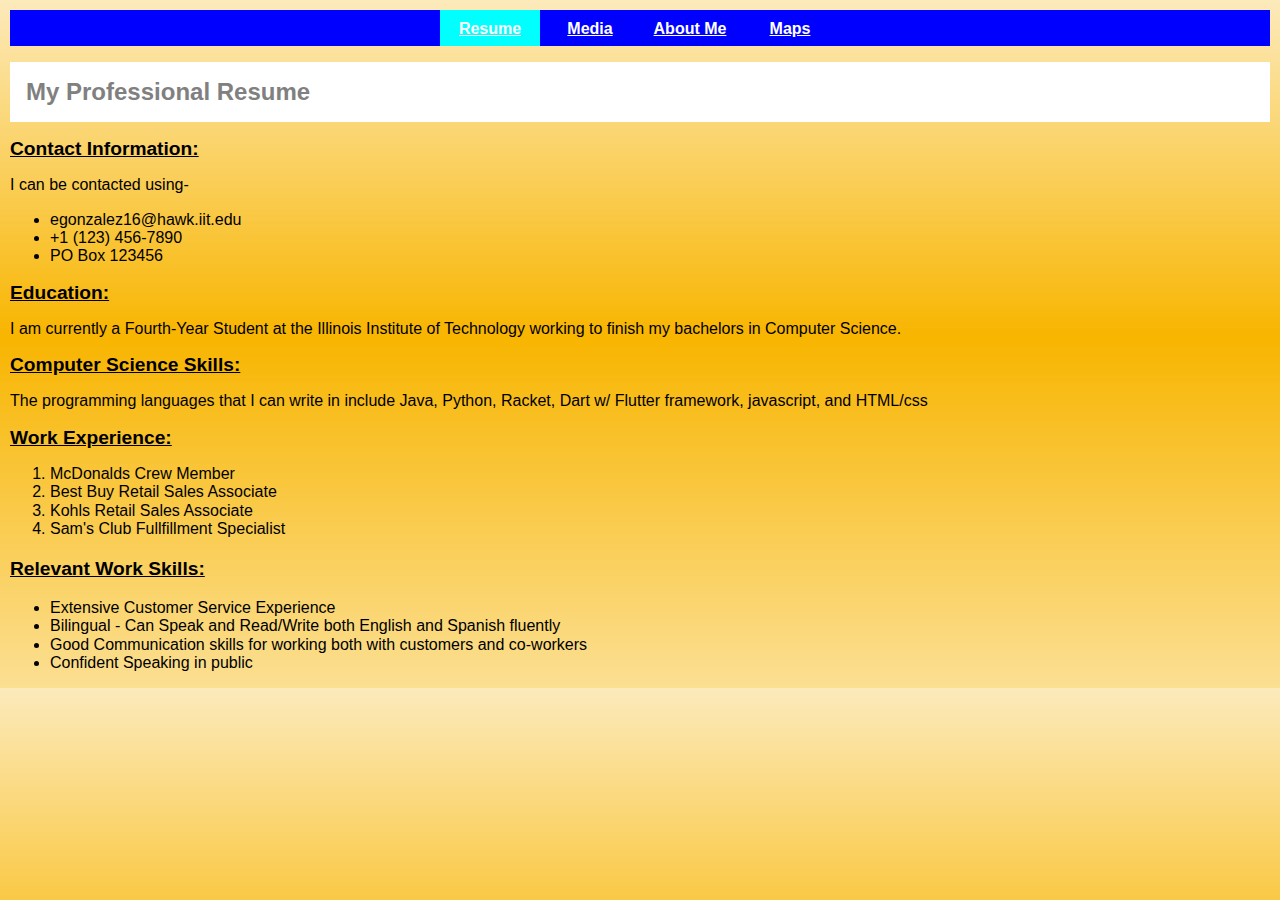
<file: index.html>
<!DOCTYPE html>
<html lang="en">
<head>
  <meta charset="utf-8">
  <title>Project 1 index</title>
  <link rel="stylesheet" type="text/css" href="css/normalize.css">
  <link rel="stylesheet" type="text/css" href="css/style.css">
  <script async src="js/script.js"></script>
</head>
<body>
  <nav>
    <div id="navbar-container" class="container">
      <ul>
        <li id="onpage"><a href="index.html">Resume</a></li>
        <li><a href="page2.html">Media</a></li>
        <li><a href="page3.html">About Me</a></li>
        <li><a href="page4.html">Maps</a></li>
      </ul>
    </div>
  </nav>
  <h1>My Professional Resume</h1>
  <h2>Contact Information:</h2>
  <section id="contact">
    <p>I can be contacted using-</p>
    <ul>
      <li>egonzalez16@hawk.iit.edu</li>
      <li>+1 (123) 456-7890</li>
      <li>PO Box 123456</li>
    </ul>
  </section>
  <h2>Education:</h2>
  <section id="education">
    <p>I am currently a Fourth-Year Student at the Illinois Institute of Technology working to finish my bachelors in Computer Science.</p>
    <h2>Computer Science Skills:</h2>
    <p>The programming languages that I can write in include Java, Python, Racket, Dart w/ Flutter framework, javascript, and HTML/css</p>
    <h2>Work Experience:</h2>
    <ol>
      <li>McDonalds Crew Member</li>
      <li>Best Buy Retail Sales Associate</li>
      <li>Kohls Retail Sales Associate</li>
      <li>Sam's Club Fullfillment Specialist</li>
    </ol>
  </section>
  <h3>Relevant Work Skills:</h3>
  <section id="skill">
    <ul>
      <li>Extensive Customer Service Experience</li>
      <li>Bilingual - Can Speak and Read/Write both English and Spanish fluently</li>
      <li>Good Communication skills for working both with customers and co-workers</li>
      <li>Confident Speaking in public</li>
    </ul>
  </section>
</body>
</html>
</file>
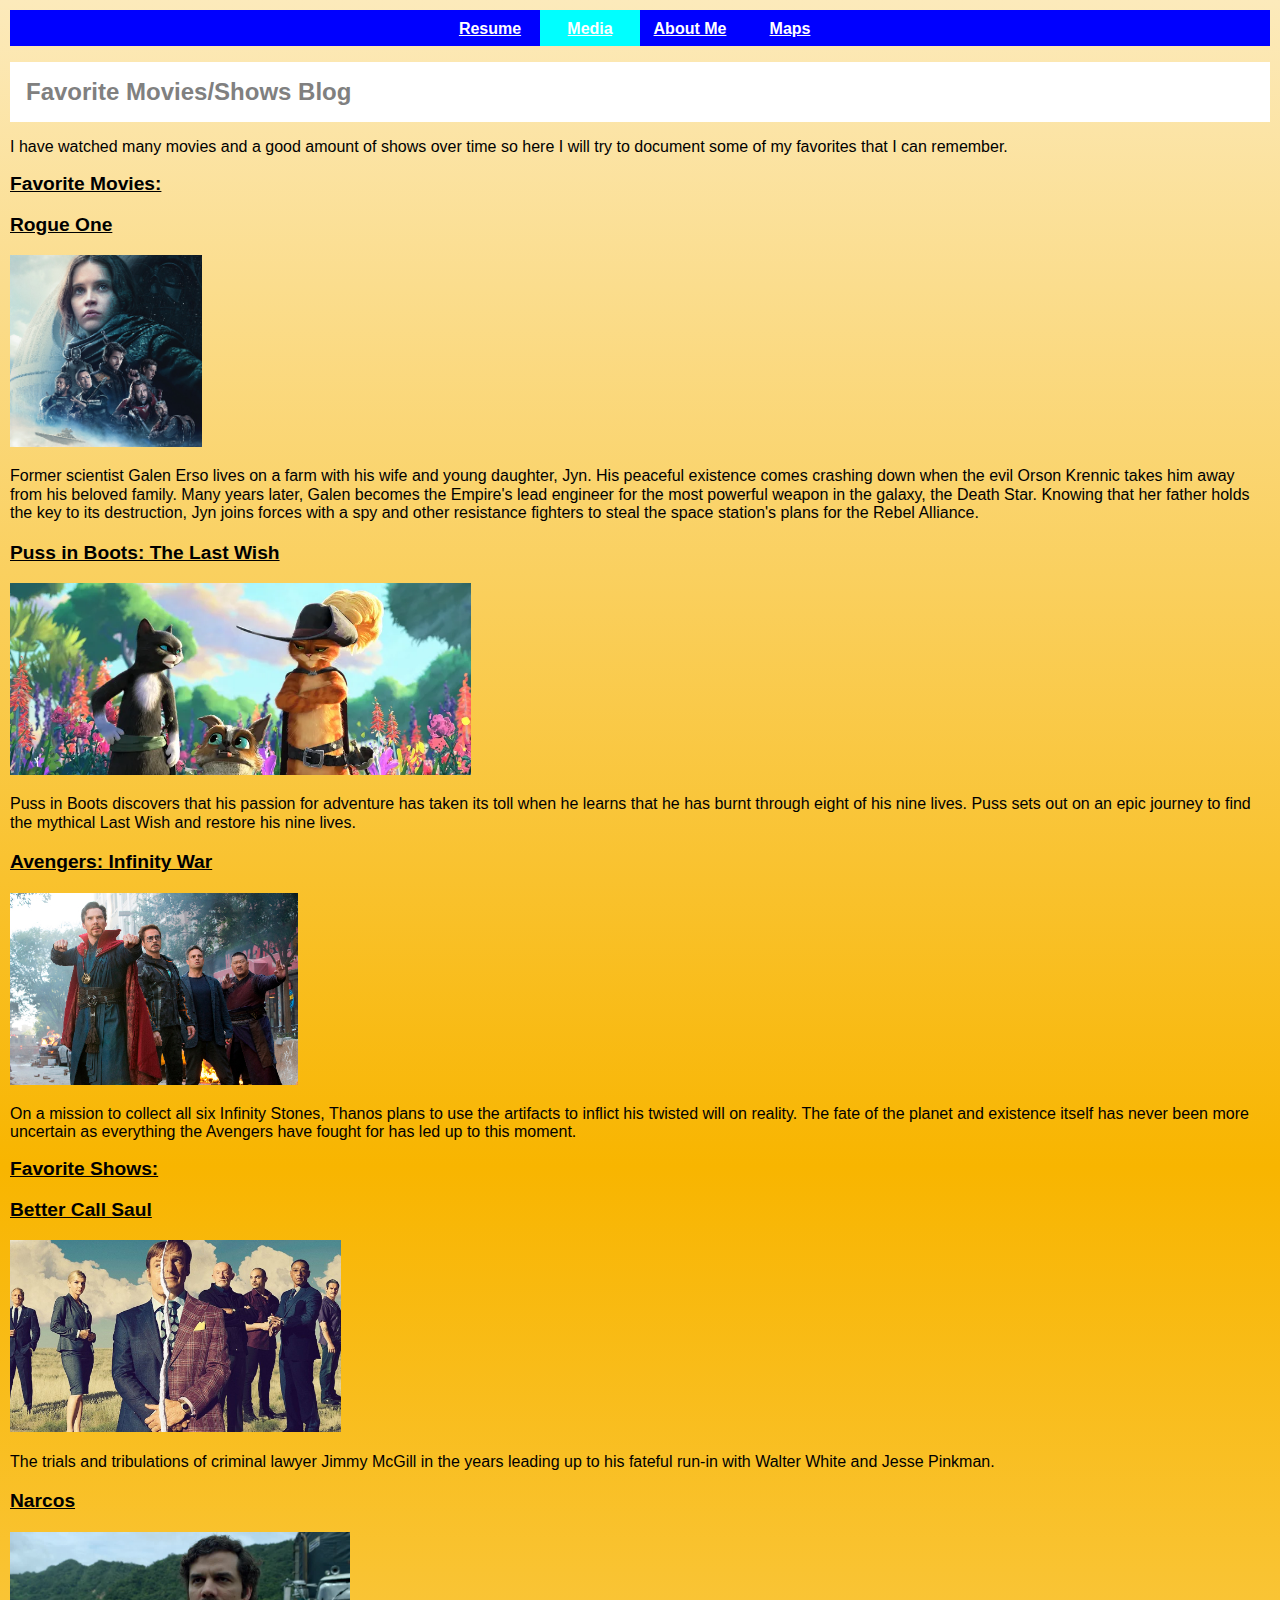
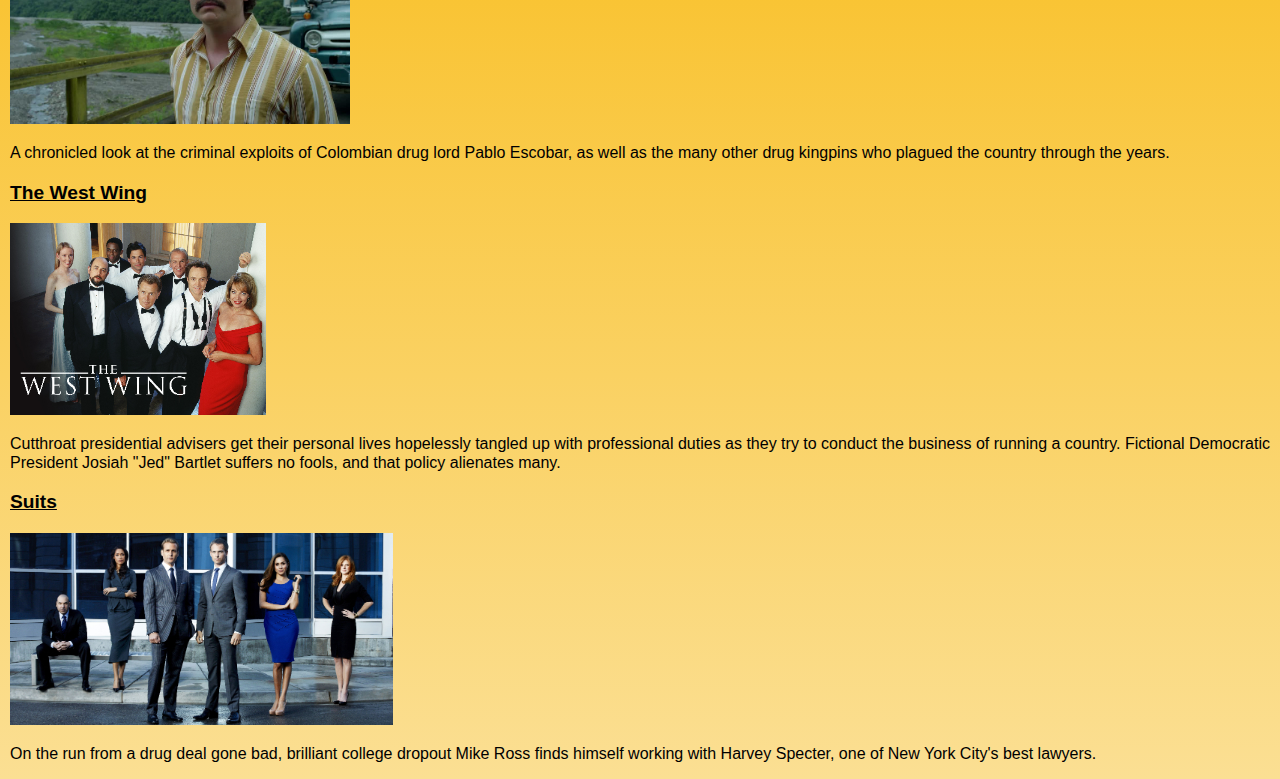
<file: page2.html>
<!DOCTYPE html>
<html lang="en">
<head>
  <meta charset="utf-8">
  <title>Project 1 Page 2</title>
  <link rel="stylesheet" type="text/css" href="css/normalize.css">
  <link rel="stylesheet" type="text/css" href="css/style.css">
</head>

<body>
  <nav>
    <div id="navbar-container" class="container">
      <ul>
        <li><a href="index.html">Resume</a></li>
        <li id="onpage"><a href="page2.html">Media</a></li>
        <li><a href="page3.html">About Me</a></li>
        <li><a href="page4.html">Maps</a></li>
      </ul>
    </div>
  </nav>
  <h1>Favorite Movies/Shows Blog</h1>
  <p>I have watched many movies and a good amount of shows over time so here I will try to document some of my favorites
    that I can remember.</p>
  <section id="movies">
    <h2>Favorite Movies:</h2>
    <h3>Rogue One</h3>
    <img src="media/rogue_one_img.jpg" alt="Star Wars: Rogue One movie poster">
    <p>Former scientist Galen Erso lives on a farm with his wife and young daughter, Jyn. His peaceful existence comes
      crashing down when the evil Orson Krennic takes him away from his beloved family. Many years later, Galen becomes
      the Empire's lead engineer for the most powerful weapon in the galaxy, the Death Star. Knowing that her father holds
      the key to its destruction, Jyn joins forces with a spy and other resistance fighters to steal the space station's
      plans for the Rebel Alliance.</p>
    <h3>Puss in Boots: The Last Wish</h3>
    <img src="media/puss_in_boots_img.webp" alt="Puss In Boots discussing with Kitty and Perrito in flower field">
    <p>Puss in Boots discovers that his passion for adventure has taken its toll when he learns that he has burnt through 
      eight of his nine lives. Puss sets out on an epic journey to find the mythical Last Wish and restore his nine lives.</p>
    <h3>Avengers: Infinity War</h3>
    <img src="media/avengers_iw_img.jpg" alt="Avengers Infinity War heroes stand together in New York">
    <p>On a mission to collect all six Infinity Stones, Thanos plans to use the artifacts to inflict his twisted will on 
      reality. The fate of the planet and existence itself has never been more uncertain as everything the Avengers have 
      fought for has led up to this moment.</p>
  </section>
  <h2>Favorite Shows:</h2>
  <section id="shows">
    <h3>Better Call Saul</h3>
    <img src="media/bcs_img.jpg" alt="Better Call Saul Cast with Saul split in two in field">
    <p>The trials and tribulations of criminal lawyer Jimmy McGill in the years leading up to his fateful run-in with Walter 
      White and Jesse Pinkman.</p>
    <h3>Narcos</h3>
    <img src="media/narcos_img.jpg" alt="Pablo Escobar standing on bridge from Narcos">
    <p>A chronicled look at the criminal exploits of Colombian drug lord Pablo Escobar, as well as the many other drug kingpins 
      who plagued the country through the years.</p>
    <h3>The West Wing</h3>
    <img src="media/the_ww_img.jpg" alt="The West Wing cast standing in formal wear with logo">
    <p>Cutthroat presidential advisers get their personal lives hopelessly tangled up with professional duties as they try to 
      conduct the business of running a country. Fictional Democratic President Josiah "Jed" Bartlet suffers no fools, and that 
      policy alienates many.</p>
    <h3>Suits</h3>
    <img src="media/suits_img.jpg" alt="Suits Show cast posing infront of city building">
    <p>On the run from a drug deal gone bad, brilliant college dropout Mike Ross finds himself working with Harvey Specter, one of 
      New York City's best lawyers.</p>
  </section>
</body>
</html>
</file>
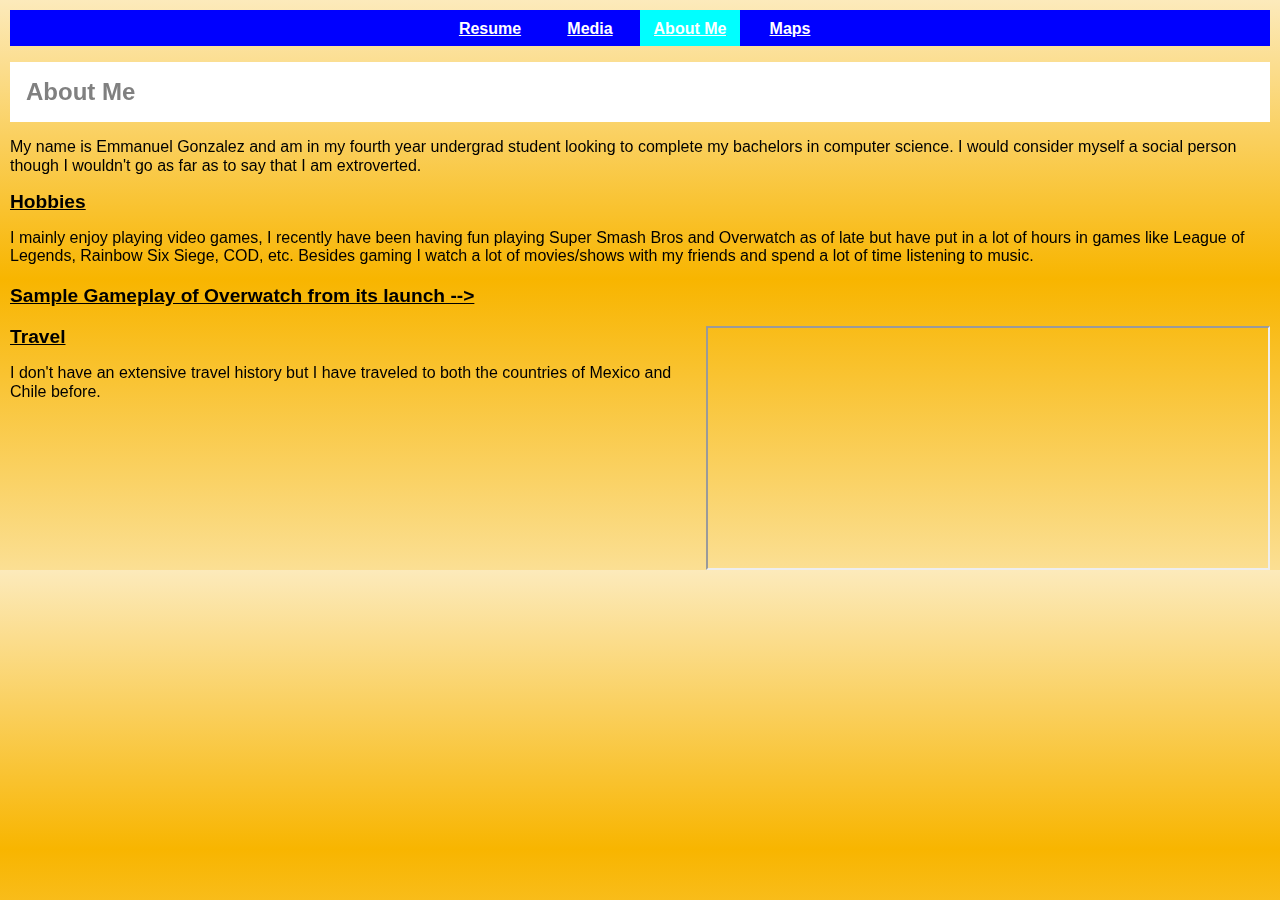
<file: page3.html>
<!DOCTYPE html>
<html lang="en">
<head>
  <meta charset="utf-8">
  <title>Project 1 Page 3</title>
  <link rel="stylesheet" type="text/css" href="css/normalize.css">
  <link rel="stylesheet" type="text/css" href="css/style.css">
</head>
<body>
  <nav>
    <div id="navbar-container" class="container">
      <ul>
        <li><a href="index.html">Resume</a></li>
        <li><a href="page2.html">Media</a></li>
        <li id="onpage"><a href="page3.html">About Me</a></li>
        <li><a href="page4.html">Maps</a></li>
      </ul>
    </div>
  </nav>
  <h1>About Me</h1>
  <section id="aboutme">
    <p>My name is Emmanuel Gonzalez and am in my fourth year undergrad student looking 
    to complete my bachelors in computer science. I would consider myself a social person 
    though I wouldn't go as far as to say that I am extroverted. </p>
    <h2>Hobbies</h2>
    <p>I mainly enjoy playing video games, I recently have been having fun playing Super Smash Bros and Overwatch as of late 
    but have put in a lot of hours in games like League of Legends, Rainbow Six Siege, COD, etc. Besides gaming I watch a lot 
    of movies/shows with my friends and spend a lot of time listening to music.</p>
    <h3>Sample Gameplay of Overwatch from its launch  --> </h3>
    <iframe width="560" height="315" src="https://www.youtube.com/embed/O161-WNZBP4?si=qW2eGVaetleuMoO7" title="YouTube video player" allowfullscreen></iframe>
    <h2>Travel</h2>
    <p>I don't have an extensive travel history but I have traveled to both the countries of Mexico and Chile before.</p> 
  </section>
</body>
</html>
</file>
<file: css/style.css>
#wrapper {
  width: 850px;
  height: 600px;
  background-color: white;
  margin:0 auto;
  overflow: hidden;
}

#canvas {
  width: 700px;
  height: 500px;
  background-color: #ccc;
  margin: 30px auto;
}

nav {
  background-color: blue;
  overflow: hidden;
}

nav ul{
  list-style-type: none;
  padding: 0;
  margin: 0;
  position: relative;
  left: 50%;
  float: left;
}

nav ul li {
  float: left;
  display: block;
  position: relative;
  right: 50%;
}

nav ul li a {
  display: block;
  color: white;
  font-weight: bold;
  text-align: center;
  width: 100px;
  padding: 10px 0px 8px 0px;
  border-radius: 4px;
  font-family: Calibri, sans-serif;
}

nav ul li a:hover{
  background-color: black;
}

#onpage{
  background-color: cyan;
  text-decoration: underline;
}

body {
  background: linear-gradient(to bottom,  #fceabb 0%,#f8b500 49%,#fbdf93 100%);
  margin: 10px;
  font-family: Georgia, sans-serif;
}

h1 {
  color: gray;
  background-color: white;
  font-weight: 800;
  font-size: 1.5rem;
  padding: 1rem;
  font-family: Arial, sans-serif;
}

h2, h3, h4 {
  font-family: Verdana, sans-serif;
  font-size: 1.2rem;
  text-decoration: underline;
}

img {
  height: 12rem;
  position: relative;
}

iframe {
  height: 15rem;
  float: right;
}
</file>
